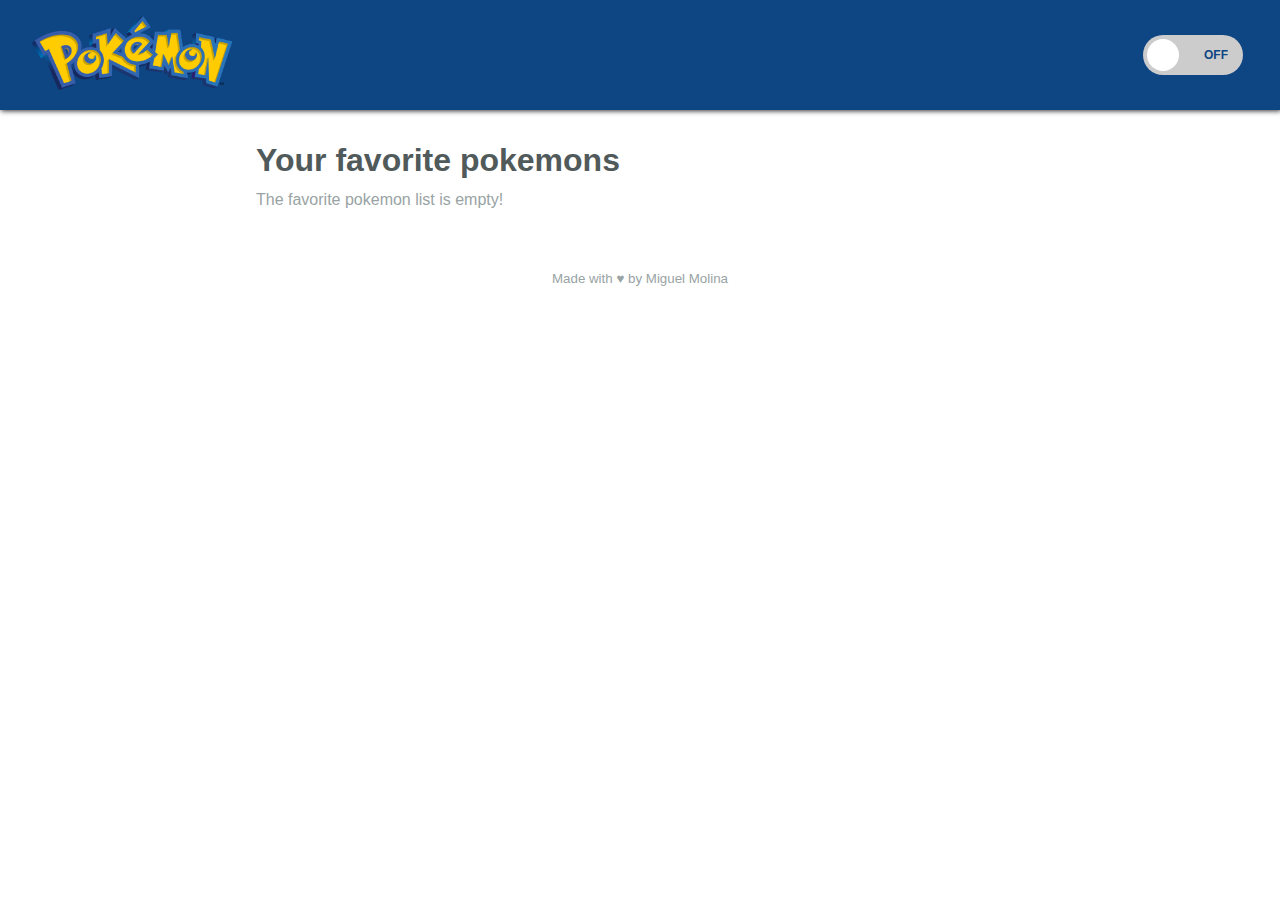
<file: PokemonApp/pages/favorites.html>
<!DOCTYPE html>
<html lang="en">
<head>
    <meta charset="UTF-8">
    <meta http-equiv="X-UA-Compatible" content="IE=edge">
    <meta name="viewport" content="width=device-width, initial-scale=1.0">
    <title>Pokemon App</title>
    <link rel="icon" href="./assets/img/favicon.ico">
    <link rel="stylesheet" href="../css/pages/favorite-pokemons.css">
</head>
<body>
    <header class="header">
        <nav class="main-nav">
            <div class="main-nav__logo">
                <a href="../index.html">
                    <img class="main-nav__logo-img" src="../assets/img/pokemon-logo.png" alt="pokemon-logo">
                </a>
            </div>
            <div class="main-nav__buttons">
                <label class="toggle" for="toggle">
                    <input id="toggle" class="toggle__checkbox" type="checkbox">
                    <span class="toggle__check">
                        <span class="toggle__check-text">OFF</span>
                    </span>
                </label>
            </div>
        </nav>
    </header>
    <main class="main">
        <h1 class="main-title">Your favorite pokemons</h1>
        <section class="pokemon-list pokemon-list--favorites"></section>
        <section class="pokemon-team">
            <h2 class="secondary-title">Pokemon team</h2>
            <table class="pokemon-team-table">
                <thead class="pokemon-team-table__thead">
                    <tr class="pokemon-team-table__row">
                        <th class="pokemon-team-table__heading"></th>
                        <th class="pokemon-team-table__heading">Name</th>
                        <th class="pokemon-team-table__heading">Hp</th>
                        <th class="pokemon-team-table__heading">Attack</th>
                        <th class="pokemon-team-table__heading">Defense</th>
                        <th class="pokemon-team-table__heading">Speed</th>
                        <th class="pokemon-team-table__heading">Actions</th>
                    </tr>
                </thead>
                <tbody class="pokemon-team-table__tbody"></tbody>
            </table>
        </section>
        <!-- Favorite Pokemon Catd Template -->
        <template id="pokemon-card-template">
            <article class="pokemon-card">
                <div class="pokemon-card__header">
                    <button class="pokemon-card__close-button">
                        <img class="pokemon-card__close-icon" src="../assets/img/close-button.png" alt="close-icon">
                    </button>
                </div>
                <div class="pokemon-card__body">
                    <img class="pokemon-card__thumbnail" src="" alt="user">
                    <h2 class="pokemon-card__title"></h2>
                    <p class="pokemon-card__experience-points"></p>
                    <a class="pokemon-card__show-details-button">View details</a>
                    <button class="pokemon-card__add-button">
                        <img src="../assets/img/add-button.png" class="pokemon-card__add-button-img" alt="add-button">
                    </button>
                </div>
            </article>
        </template>
        <!-- Team Table Row Template -->
        <template id="pokemon-team-table-row-template">
            <tr class="pokemon-team-table__row">
                <td class="pokemon-team-table__data pokemon-team-table__data--image">
                    <img class="pokemon-team-table__image" alt="pokemon-image">
                </td>
                <td class="pokemon-team-table__data"></td>
                <td class="pokemon-team-table__data"></td>
                <td class="pokemon-team-table__data"></td>
                <td class="pokemon-team-table__data"></td>
                <td class="pokemon-team-table__data"></td>
                <td class="pokemon-team-table__data">
                    <button class="pokemon-team-table__delete-button">
                        <img class="pokemon-team-table__delete-image" src="../assets/img/delete-button.png" alt="delete-button">
                    </button>
                </td>
            </tr>
        </template>
    </main>
    <footer class="footer">
        <small>Made with &hearts; by Miguel Molina</small>
    </footer>
    <script src="../js/favorite-pokemons.js"></script>
    <script src="../js/components/toggle.js"></script>
</body>
</html>
</file>
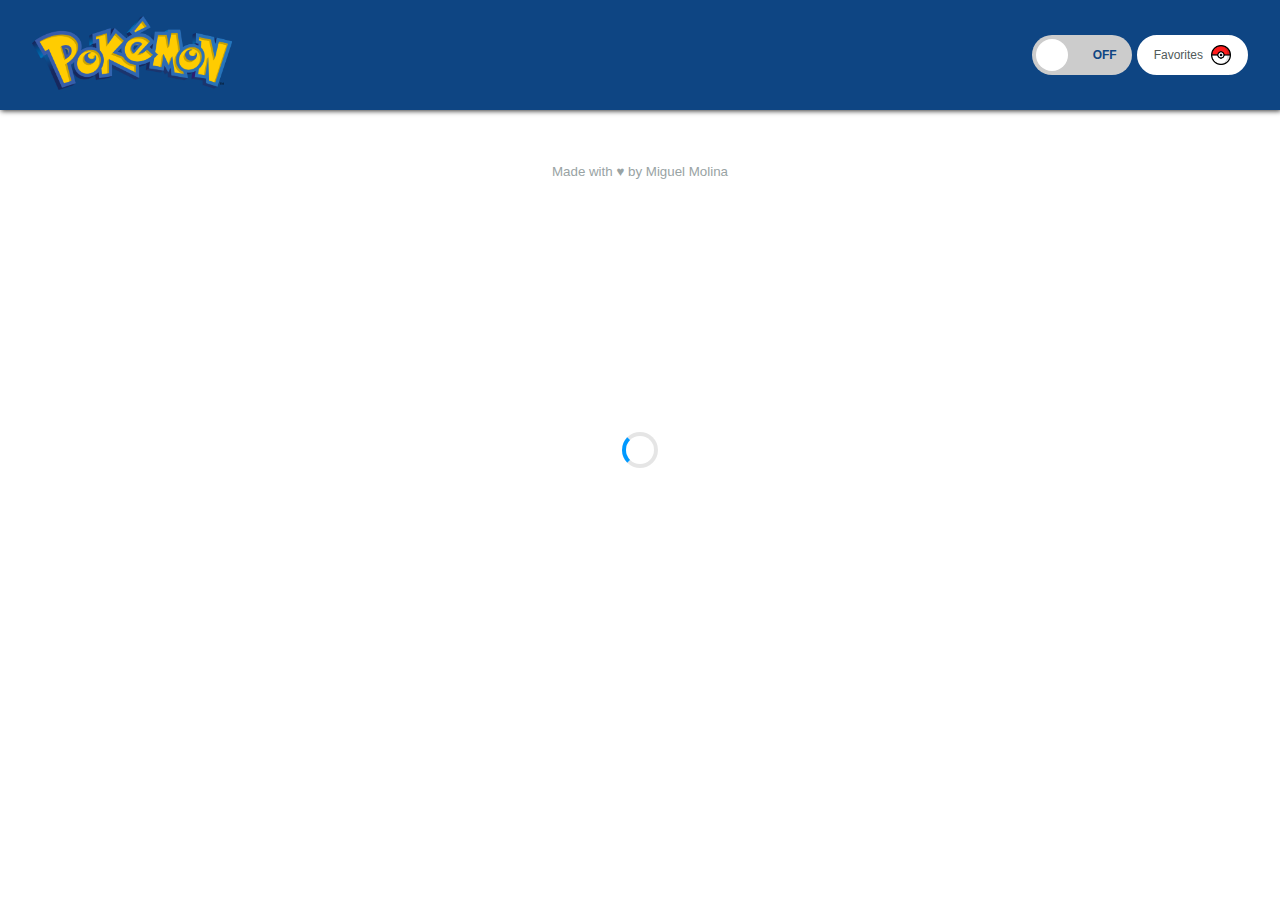
<file: PokemonApp/pages/pokemon.html>
<!DOCTYPE html>
<html lang="en">
<head>
    <meta charset="UTF-8">
    <meta http-equiv="X-UA-Compatible" content="IE=edge">
    <meta name="viewport" content="width=device-width, initial-scale=1.0">
    <title>Pokemon App</title>
    <link rel="icon" href="../assets/img/favicon.ico">
    <link rel="stylesheet" href="../css/pages/pokemon-detail.css">
</head>
<body>
    <header class="header">
        <nav class="main-nav">
            <div class="main-nav__logo">
                <a href="../index.html">
                    <img class="main-nav__logo-img" src="../assets/img/pokemon-logo.png" alt="pokemon-logo">
                </a>
            </div>
            <div class="main-nav__buttons">
                <label class="toggle" for="toggle">
                    <input id="toggle" class="toggle__checkbox" type="checkbox">
                    <span class="toggle__check">
                        <span class="toggle__check-text">OFF</span>
                    </span>
                </label>
                <a class="favorite-pokemons-button" href="../pages/favorites.html">
                    Favorites
                    <span class="favorite-pokemons-button__icon">
                        <img class="favorite-pokemons-button__icon-img" src="../assets/img/pokeball.png" alt="pokeball-icon">
                    </span>
                </a>
            </div>
        </nav>
    </header>
    <main class="main">
        <!-- Pokemon Catd Template -->
        <section class="pokemon-card-details"></section>
        <div class="spinner-mask">
            <div class="spinner"></div>
        </div>
        <template id="pokemon-card-template">
            <article class="pokemon-card">
                <div class="pokemon-card__image-container">
                    <img class="pokemon-card__img" alt="pokemon">
                </div>
                <div class="pokemon-card__details">
                    <div class="pokemon-card__details-container">
                        <h2 class="pokemon-card__name"></h2>
                        <div class="pokemon-card__search-box">
                            <form class="pokemon-search-form">
                                <input type="text" class="pokemon-search-form__imput" placeholder="Search a pokemon">
                                <button class="pokemon-search-form__submit-button">Search</button>
                            </form>
                            <span class="pokemon-search-form__imput-feedback"></span>
                        </div>
                        <table class="pokemon-details-table">
                            <tbody class="pokemon-details-table__body"></tbody>
                        </table>
                    </div>
                </div>
            </article>
        </template>
    </main>
    <footer class="footer">
        <small>Made with &hearts; by Miguel Molina</small>
    </footer>
    <script src="../js/pokemon.js"></script>
    <script src="../js/forms-validations.js"></script>
    <script src="../js/components/toggle.js"></script>
</body>
</html>
</file>
<file: PokemonApp/css/pages/favorite-pokemons.css>
/* Import variables */
@import url("../common/variables.css");

/* Import reset CSS */
@import url("../common/reset.css");

/* Import Common styles */
@import url("../common/common.css");

/* Import components styles */
@import url("../components/navbar.css");
@import url("../components/footer.css");
@import url("../components/toggle.css");
@import url("../components/spinner.css");
@import url("../components/pokemon-list.css");
@import url("../components/pokemon-team-table.css");
</file>
<file: PokemonApp/css/pages/pokemon-detail.css>
/* Import variables */
@import url("../common/variables.css");

/* Import reset CSS */
@import url("../common/reset.css");

/* Import Common styles */
@import url("../common/common.css");

/* Import components styles */
@import url("../components/navbar.css");
@import url("../components/footer.css");
@import url("../components/toggle.css");
@import url("../components/spinner.css");
@import url("../components/pokemon-card-details.css");
</file>
